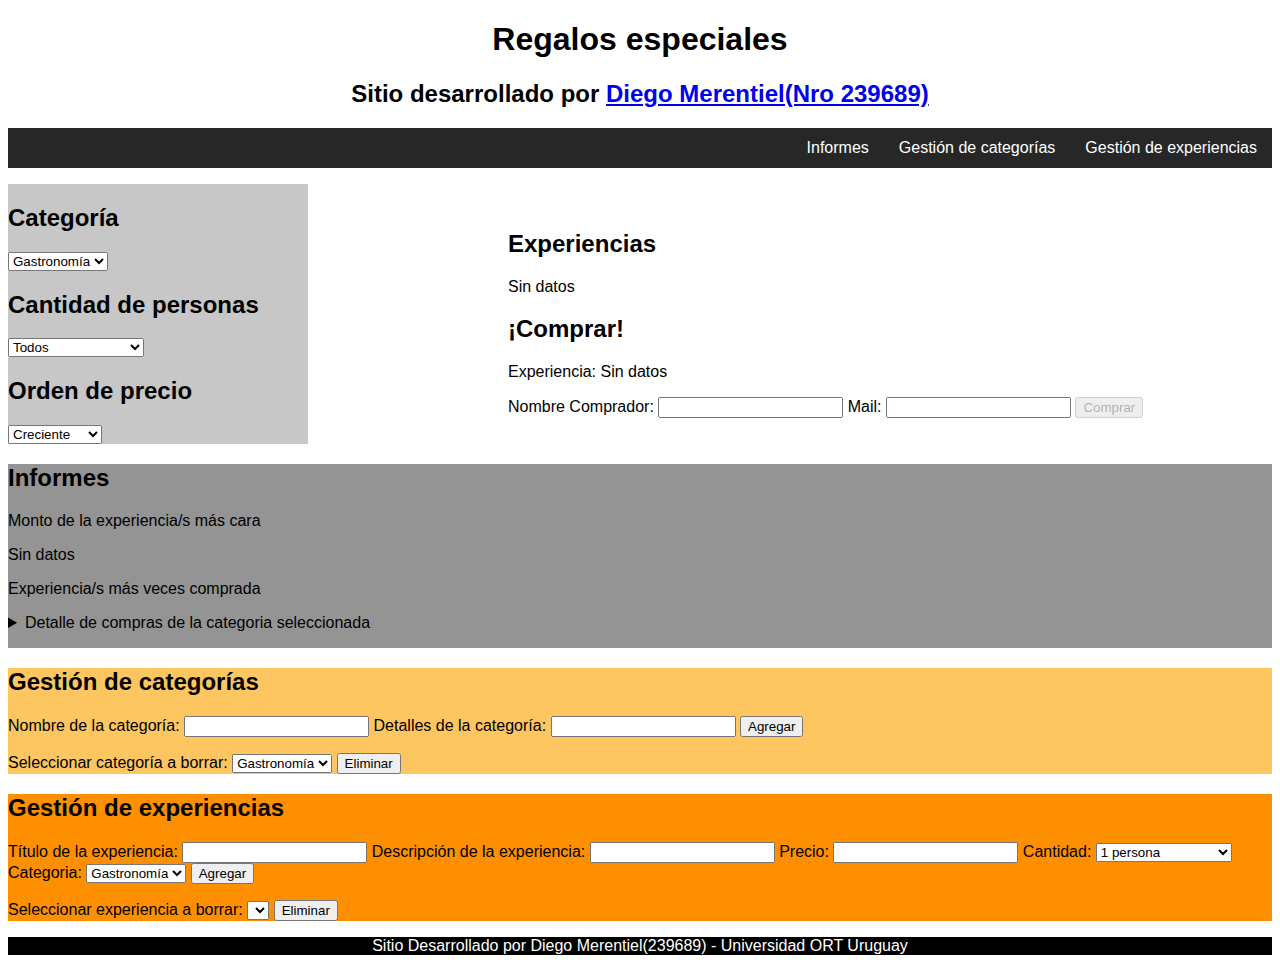
<file: index.html>
<!-- Trabajo realizado por: Diego Merentiel(239689)-->
<!DOCTYPE html>
<html lang="en">
<head>
    <meta charset="UTF-8">
    <link rel="stylesheet" href="css/estilos.css">
    <script src="js/clases.js"></script>
    <script src="js/funciones.js"></script>
    <meta name="viewport" content="width=device-width, initial-scale=1.0">
    <title>Regalos Especiales</title>
</head>
<body>
    <header>
        <h1> Regalos especiales</h1>
        <h2> Sitio desarrollado por <a href="https://www.linkedin.com/in/diego-merentiel/" target="_blank">Diego
                Merentiel(Nro 239689)</a></h2>
    </header>
    <nav>
        <a href="#informes">Informes</a>
        <a href="#categorias">Gestión de categorías</a>
        <a href="#experiencias">Gestión de experiencias</a>
    </nav>
    <div>
        <div id="idComprarExperiencia">
            <section id="idComboCategorias">
                <h2><label for="idCategoria">Categoría</label></h2>
                <select id="idCategoria"></select>
                <h2><label for="idCantidad">Cantidad de personas</label></h2>
                <select id="idCantidad">
                    <option> Todos</option>
                    <option> 1 persona</option>
                    <option> 2 personas</option>
                    <option> Más de 2 personas</option>
                </select>
                <h2> <label for="idOrden">Orden de precio</label></h2>
                <select id="idOrden">
                    <option> Creciente</option>
                    <option> Decreciente</option>
                </select>
            </section>
            <aside id="idExperiencias">
                <h2> Experiencias</h2>
                <p> Sin datos</p>
                <div>
                    <h2> ¡Comprar!</h2>
                    <p> Experiencia: Sin datos</p>
                </div>
                <form>
                    <label for="idNombreComprador"> Nombre Comprador:</label>
                    <input type="text" id="idNombreComprador">
                    <label for="idEmailComprador"> Mail:</label>
                    <input type="email" id="idEmailComprador">
                    <input type="button" value="Comprar" disabled>
                </form>
            </aside>
        </div>
        <article id="idInformes">
            <a id="informes">
                <h2>Informes</h2>
            </a>
            <p> Monto de la experiencia/s más cara</p>
            <p> Sin datos</p>
            <p>Experiencia/s más veces comprada</p>
            <details>
                <summary>Detalle de compras de la categoria seleccionada</summary>
                <p> Compras realizadas:</p>
                <ul>
                    <li> Sin datos</li>
                </ul>
            </details>
        </article>
        <article id="idGestionCategorias">
            <a id="categorias">
                <h2> Gestión de categorías</h2>
            </a>
            <form id="idCrearCategorias">
                <label for="idNombreCategoria"> Nombre de la categoría:</label>
                <input type="text" id="idNombreCategoria" required>
                <label for="idDetallesCategoria"> Detalles de la categoría:</label>
                <input type="text" id="idDetallesCategoria">
                <input type="button"  id="idBotonCrearCategoria" value="Agregar">
            </form>
            <p>
                <label for="idCategoriaABorrar">Seleccionar categoría a borrar:</label>
                <select id="idCategoriaABorrar"></select>
                <input type="button" id="idBotonEliminarCategoria" value="Eliminar">
            </p>
        </article>
        <article id="idGestionExperiencias">
            <a id="experiencias">
                <h2> Gestión de experiencias</h2>
            </a>
            <form>
                <label for="idTituloExperiencia"> Título de la experiencia:</label>
                <input type="text" id="idTituloExperiencia">
                <label for="idDescripcionExperiencia"> Descripción de la experiencia:</label>
                <input type="text" id="idDescripcionExperiencia">
                <label for="idPrecioExperiencia"> Precio:</label>
                <input type="number" id="idPrecioExperiencia">
                <label for="idCantidadExperiencia"> Cantidad:</label>
                <select id="idCantidadExperiencia">
                    <option> 1 persona</option>
                    <option> 2 personas</option>
                    <option> Más de 2 personas</option>
                </select>
                <label for="idCategoriaExperiencia"> Categoria:</label>
                <select id="idCategoriaExperiencia"></select>
                <input type="button" id="idAgregarExperiencia" value="Agregar">
            </form>
            <p>
                <label for="idExperienciaABorrar"> Seleccionar experiencia a borrar:</label>
                <select id="idExperienciaABorrar"></select>
                <input type="button" value="Eliminar">
            </p>
        </article>
    </div>
    <footer>
        <p>Sitio Desarrollado por Diego Merentiel(239689) - Universidad ORT Uruguay</p>
    </footer>
</body>

</html>
</file>
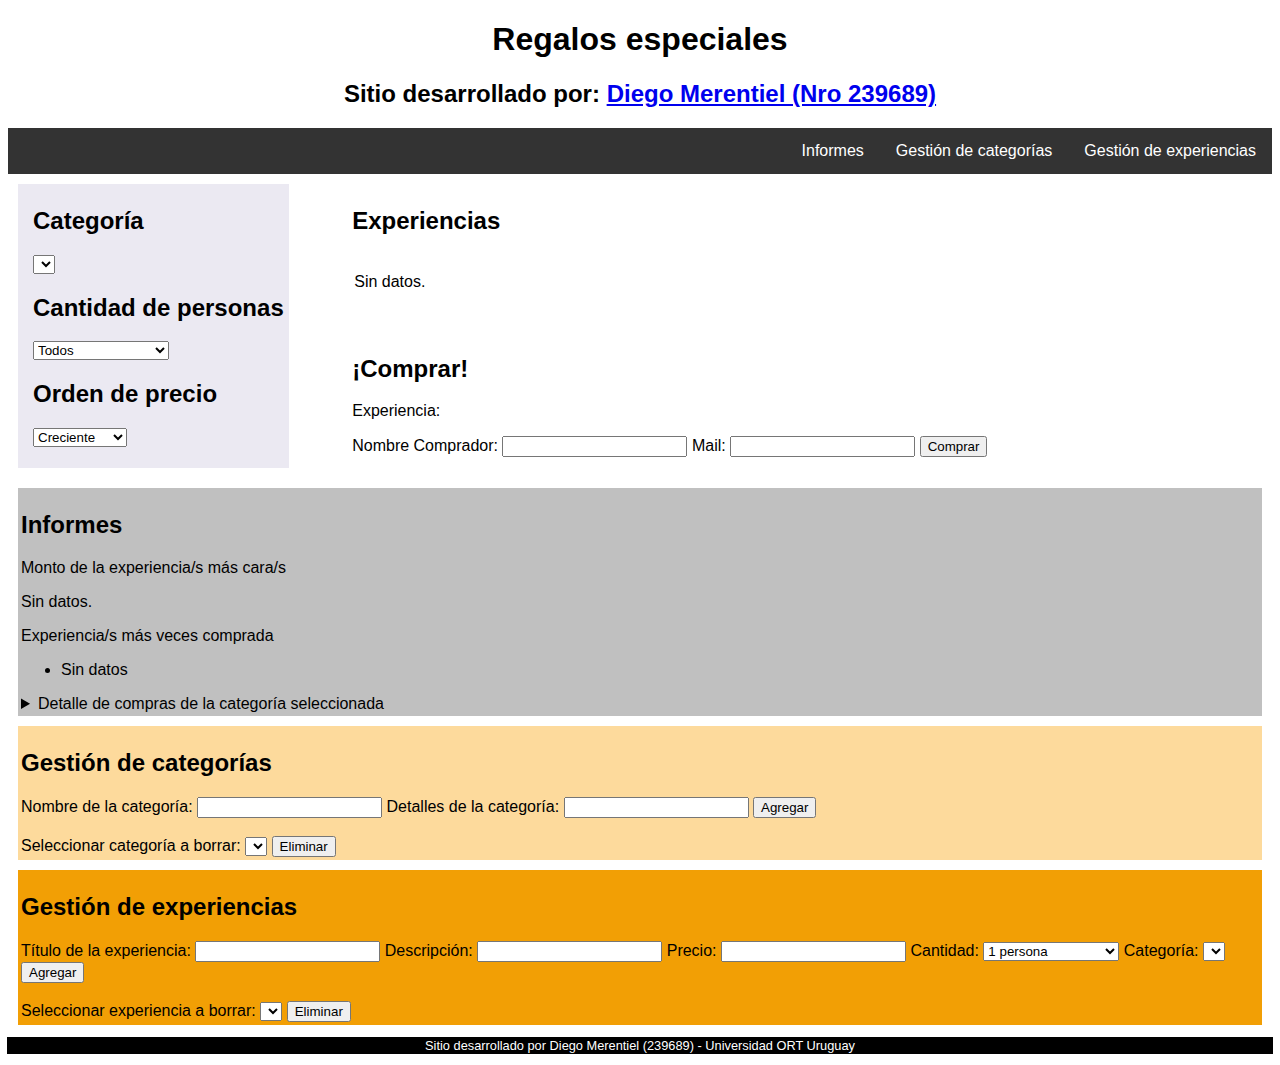
<file: Prog1_Oblig_Entrega2/index.html>
<!-- Trabajo realizado por Diego Merentiel (239689) -->
<!DOCTYPE html>
<html lang="es">
	<head>
		<title>Regalos Especiales</title>
		<meta charset="utf-8">
		<meta name="viewport" content="width=device-width, initial-scale=1.0">
		<link rel="stylesheet" href="css/estilos.css">
		<script src="js/clases.js"></script>
		<script src="js/funciones.js"></script>
	</head>
	<body>
		<header>
			<h1>Regalos especiales</h1>
			<h2>Sitio desarrollado por: 
				<a href="https://www.linkedin.com/in/diego-merentiel/" target="_blank">Diego Merentiel (Nro 239689)</a> 
			</h2>
			
			<nav>
				<a href="#linkExp">Gestión de experiencias</a>
				<a href="#linkCat">Gestión de categorías</a>
				<a href="#linkInfo">Informes</a>
			</nav>
		</header>
		<article class="izquierda">
			<h2>Categoría</h2>
			<select id="idComboCategoriasIzquierda"  >
			</select>
			<h2>Cantidad de personas</h2>
			<select id="idCantidadPersonasCategoria">
				<option value="todos">Todos</option>
				<option value="uno">1 persona</option>
				<option value="dos">2 personas</option>
				<option value="varias">Más de 2 personas</option>
			</select>
			<h2>Orden de precio</h2>
			<select id="idOrdenPrecio">
				<option value="1">Creciente</option>
				<option value="2">Decreciente</option>
			</select>
			<br><br>
		</article>
		<article class="derecha">
			<h2>Experiencias</h2>
			<table id="idTabla">
				<caption> </caption>
				
			</table>
		</article>
		<article class="derecha">
			<h2>¡Comprar!</h2>
			<form id="idFormCompra">
				<p id="idCualExperiencia">Experiencia:</p>
				<label for="idNombreComprador">Nombre Comprador:</label>
				<input type="text" id="idNombreComprador"  required>
				<label for="idMail">Mail:</label>
				<input type="email" id="idMail"  required>
				<input type="button" id="idBotonComprar" value="Comprar">
				<br>
				<br>
			</form>
		</article>	
		<article id="linkInfo" class="abajo banda0">
			<h2>Informes</h2>
			<p>Monto de la experiencia/s más cara/s</p>
			<p id="idExperienciaMasCara">Sin datos</p>
			
			<p id="idExperienciaMasVecesTexto">Experiencia/s más veces comprada</p>
			<ul id="idExperienciasMasCompradas">
				<li>Sin datos</li>
			</ul>
			
			<details>
				<summary id="idSummary">Detalle de compras de la categoría seleccionada</summary>
				
				<p id="idParrafoCompras" >Compras realizadas</p>
				<p id="idDetallesCualCategoria"></p>
				<ul id="idListaCompras">
					<li>Sin datos</li>
				</ul>
			</details>	
			
		</article>
		<article id="linkCat" class="abajo banda1" >
			<h2>Gestión de categorías</h2>
			<form id="idFormCategoria">
				<label for="idNombreCategoria">Nombre de la categoría:</label>
				<input type="text" id="idNombreCategoria" required >
				
				<label for="idDetallesCategoria">Detalles de la categoría:</label>
				<input id="idDetallesCategoria" required >
				
				<input type="button" id="idBotonAgregarCategoria" value="Agregar">
			</form>
			<br>
			<label for="idComboCategoriasAbajo" >Seleccionar categoría a borrar:</label>
			<select id="idComboCategoriasAbajo"  >
			</select>
			<input id="idBotonBajaCategoria" type="button" value="Eliminar">
		</article>
		<article id="linkExp" class="abajo banda2">
			<h2>Gestión de experiencias</h2>
			<form id="idFormExperiencia">
				<label for="idTituloExperiencia">Título de la experiencia:</label>
				<input type="text" id="idTituloExperiencia" required >
				
				<label for="idDescripcionExperiencia">Descripción:</label>
				<input id="idDescripcionExperiencia" required >
				
				<label for="idPrecioExperiencia">Precio:</label>
				<input type="number" id="idPrecioExperiencia" required min="0" >
				<label>Cantidad: </label>
				<select id="idCantidadPersonasExperiencia">
					
					<option value="uno" selected >1 persona</option>
					<option value="dos">2 personas</option>
					<option value="varias">Más de 2 personas</option>
				</select>
				<label for="idCategoriaExperiencia">Categoría:</label>
				<select id="idCategoriaExperiencia" name="categoria">
				</select>
				<input type="button" id="idBotonAltaExperiencia" value="Agregar">
			</form>
			<br>
			<label for="idComboBajaExperiencia" >Seleccionar experiencia a borrar:</label>
			<select id="idComboBajaExperiencia" name="combo" >
			</select>
			<input id="idBotonBajaExperiencia" type="button" value="Eliminar">
		</article>
		
		
		<footer>
			<p>Sitio desarrollado por Diego Merentiel (239689) - Universidad ORT Uruguay</p>
		</footer>
		
	</body>
	</html>
</file>
<file: css/estilos.css>
/* Trabajo realizado por: Diego Merentiel(239689)*/
body {

    font-family: sans-serif;
}

header{
    text-align: center;
}
nav {
    display: inline-flex;
    background-color: #272727;
    color: white;
    height: 40px;
    width: 100%;
    justify-content: flex-end;
}
nav > a{
    height: 100%;
    all: unset;
    cursor: pointer;
    padding-left: 15px;
    padding-right: 15px;
    display: flex;
    align-items: center;
    justify-content: center;
}
nav > a:hover{
    background-color: rgb(248, 239, 228);
    color: black;
}

#idInformes {
    background-color: #949494;
    padding-bottom: 1rem;
}

#idComprarExperiencia {
    display: flex;
    margin-top: 1rem;
    align-items: center;
}
#idComboCategorias{
    background-color: #c7c7c7;
    width: 300px;
}
#idExperiencias {
    margin-left: 200px;
}
#idGestionCategorias {
    background-color: #fdc660;
}
#idGestionExperiencias{
    background-color: #fd8f00;
}
footer {
    background-color: #000000;
    width: 100%;
    color: white;
    text-align: center;
}
</file>
<file: Prog1_Oblig_Entrega2/css/estilos.css>
/* estilos 2do sem 2023 */
header{
	text-align: center;
}
.selected {
	background-color: #f2b705;
}
.izquierda {
	float: left;
	width: 20%;
	margin-right: 20px;
	padding-left:15px;
	background-color:#ebe9f2;
}
.derecha {
	float: right;
	width: 70%;
	margin-right: 20px;
	padding-right:15px;
}
.abajo{
	clear:both;
}
nav {
	background-color: #333;
	overflow: hidden;
}
nav a {
	float: right;
	color: white;
	text-align: center;
	padding: 14px 16px;
	text-decoration: none;
}
nav a:hover {
	background-color: #ddd;
	color: black;
}
footer{
	background-color: black;outline: 1px solid black;clear:both; 	text-align:center;
	font-size:80%;
	color:white;
}

img		{	float: right}
table	{	width: 100%;
				table-layout: fixed; 
				margin-top:10px;}

th, td {border: 1px solid black;
		word-wrap: break-word;
}
*{ font-family: Arial;}
.banda0{background-color: #C0C0C0 ;} 
.banda1{background-color: #FDDA9C;} 
.banda2{background-color: #f29f05;}
.banda3{background-color: #8c4303;}
.banda4{background-color: #593f27;}

article{padding:3px;
		margin:10px;}

/* experiencia */

.experienciaDescripcion {
font-style: italic;
}
</file>
